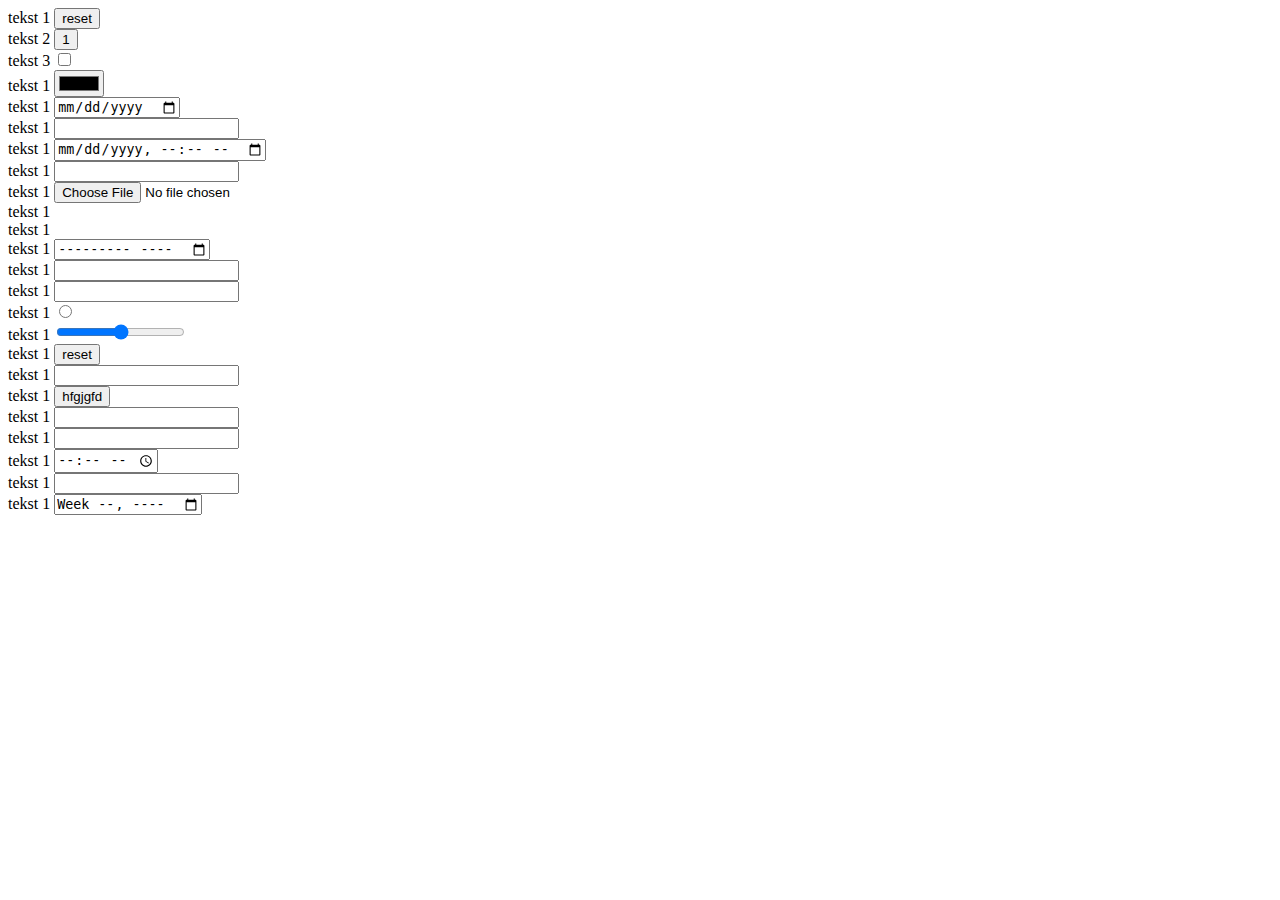
<file: index.html>
<!DOCTYPE html>
<html lang="pl">
<head>
    <meta charset="UTF-8">
    <meta http-equiv="X-UA-Compatible" content="IE=edge">
    <meta name="viewport" content="width=device-width, initial-scale=1.0">
    <title>Document</title>
</head>
<body>
    <form action="">
    <label for="a">tekst 1</label>
    <input type="reset" value="reset"><br>

    <label for="b">tekst 2</label>
    <input type="button" value="1"><br>

    <label for="c">tekst 3</label>
    <input type="checkbox" name="box" id="c"><br>

    <label for="d">tekst 1</label>
   <input type="color" name="color" id="d"><br>

    <label for="e">tekst 1</label>
    <input type="date" name="data" id="e"><br>

    <label for="f">tekst 1</label>
   <input type="datetime" name="niewiem" id="f"><br>

    <label for="g">tekst 1</label>
    <input type="datetime-local" name="cos" id="g"><br>

    <label for="h">tekst 1</label>
   <input type="email" name="tak" id="h"><br>

    <label for="i">tekst 1</label>
    <input type="file" name="nie" id="i"><br>

    <label for="j">tekst 1</label>
    <input type="hidden" name="qeq"><br>

    <label for="k">tekst 1</label>
    <input type="image" src="" alt=""><br>

    <label for="l">tekst 1</label>
   <input type="month" name="fjsauf" id="l"><br>

    <label for="m">tekst 1</label>
    <input type="number" name="afa" id="m"><br>

    <label for="n">tekst 1</label>
    <input type="password" name="affs" id="n"><br>

    <label for="o">tekst 1</label>
    <input type="radio" name="afa" id="o"><br>

    <label for="p">tekst 1</label>
    <input type="range" name="ffa" id="p"><br>

    <label for="r">tekst 1</label>
    <input type="reset" value="reset"><br>

    <label for="s">tekst 1</label>
    <input type="search" name="jhg" id="s"><br>

    <label for="t">tekst 1</label>
    <input type="submit" value="hfgjgfd"><br>

    <label for="w">tekst 1</label>
    <input type="tel" name="gh" id="w"><br>

    <label for="y">tekst 1</label>
    <input type="text" name="fgsgs" id="y"><br>

    <label for="z">tekst 1</label>
    <input type="time" name="fjgf" id="z"><br>

    <label for="aa">tekst 1</label>
    <input type="url" name="fsgsg" id="aa"><br>

    <label for="ab">tekst 1</label>
    <input type="week" name="gsg" id="ab"><br>

   
    

    </form>
</body>
</html>
</file>
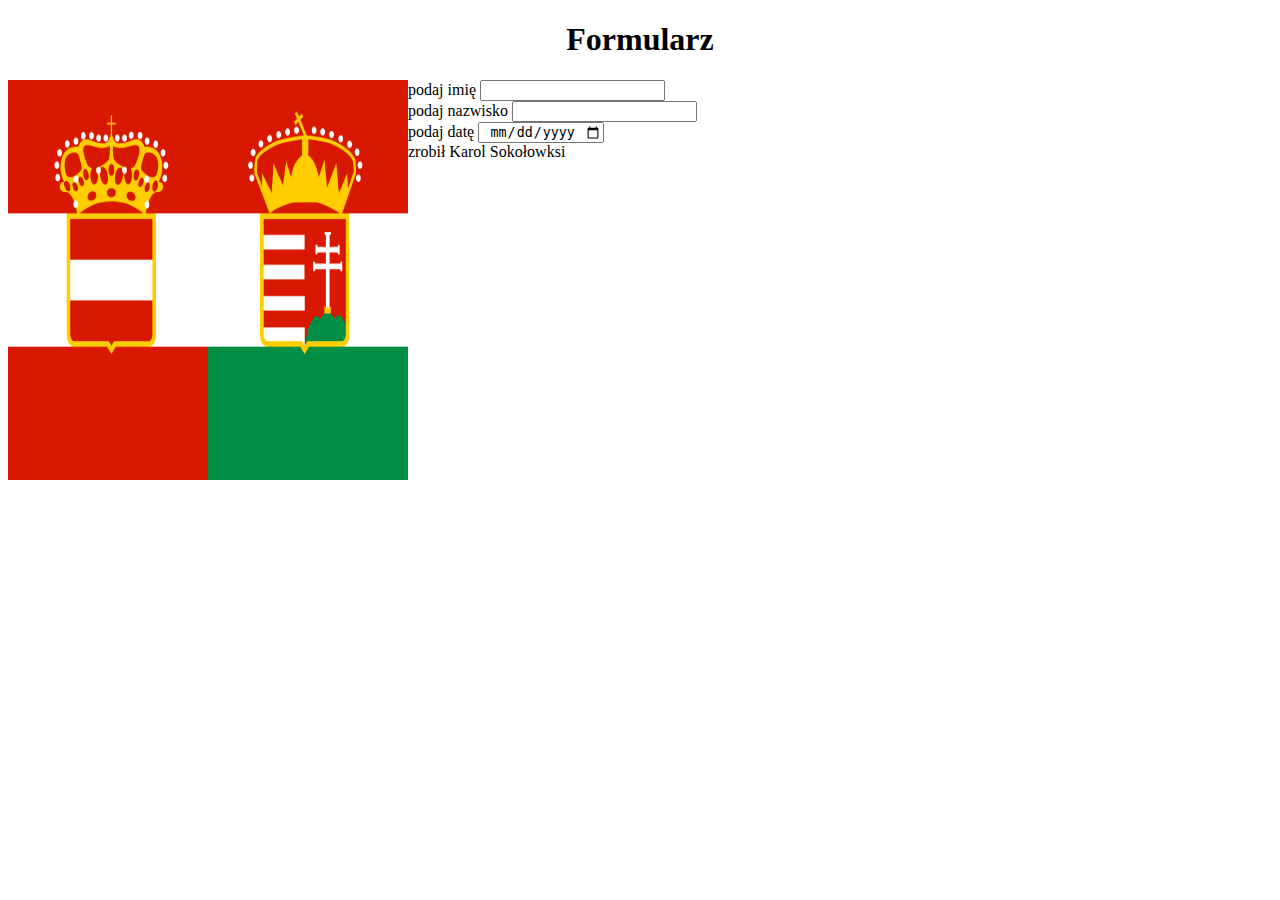
<file: index1.htm>
<!DOCTYPE html>
<html lang="pl">
<head>
    <meta charset="UTF-8">
    <meta http-equiv="X-UA-Compatible" content="IE=edge">
    <meta name="viewport" content="width=device-width, initial-scale=1.0">
    <title>Document</title>
    <link rel="stylesheet" href="style.css">
</head>
<body>
    <h1>Formularz </h1>
    <img src="68f696b7c4c647ee6f4f708a015ac0f9.png" alt="austro wengry">
    
    <label for="imie">podaj imię</label>
    <input type="text" name="imie" id="imie"><br>
    
    <label for="nazwisko">podaj nazwisko</label>
    <input type="text" name="imie" id="imie"><br> 
    
    <label for="data">podaj datę</label>
    <input type="date" name="data" id="data">
    <footer>zrobił Karol Sokołowksi</footer>
</body>
</html>
</file>
<file: style.css>
h1{text-align: center;}
img{display: inline; width: 400px; height: 400px;
float: left;}
input{text-align: center;}
</file>
